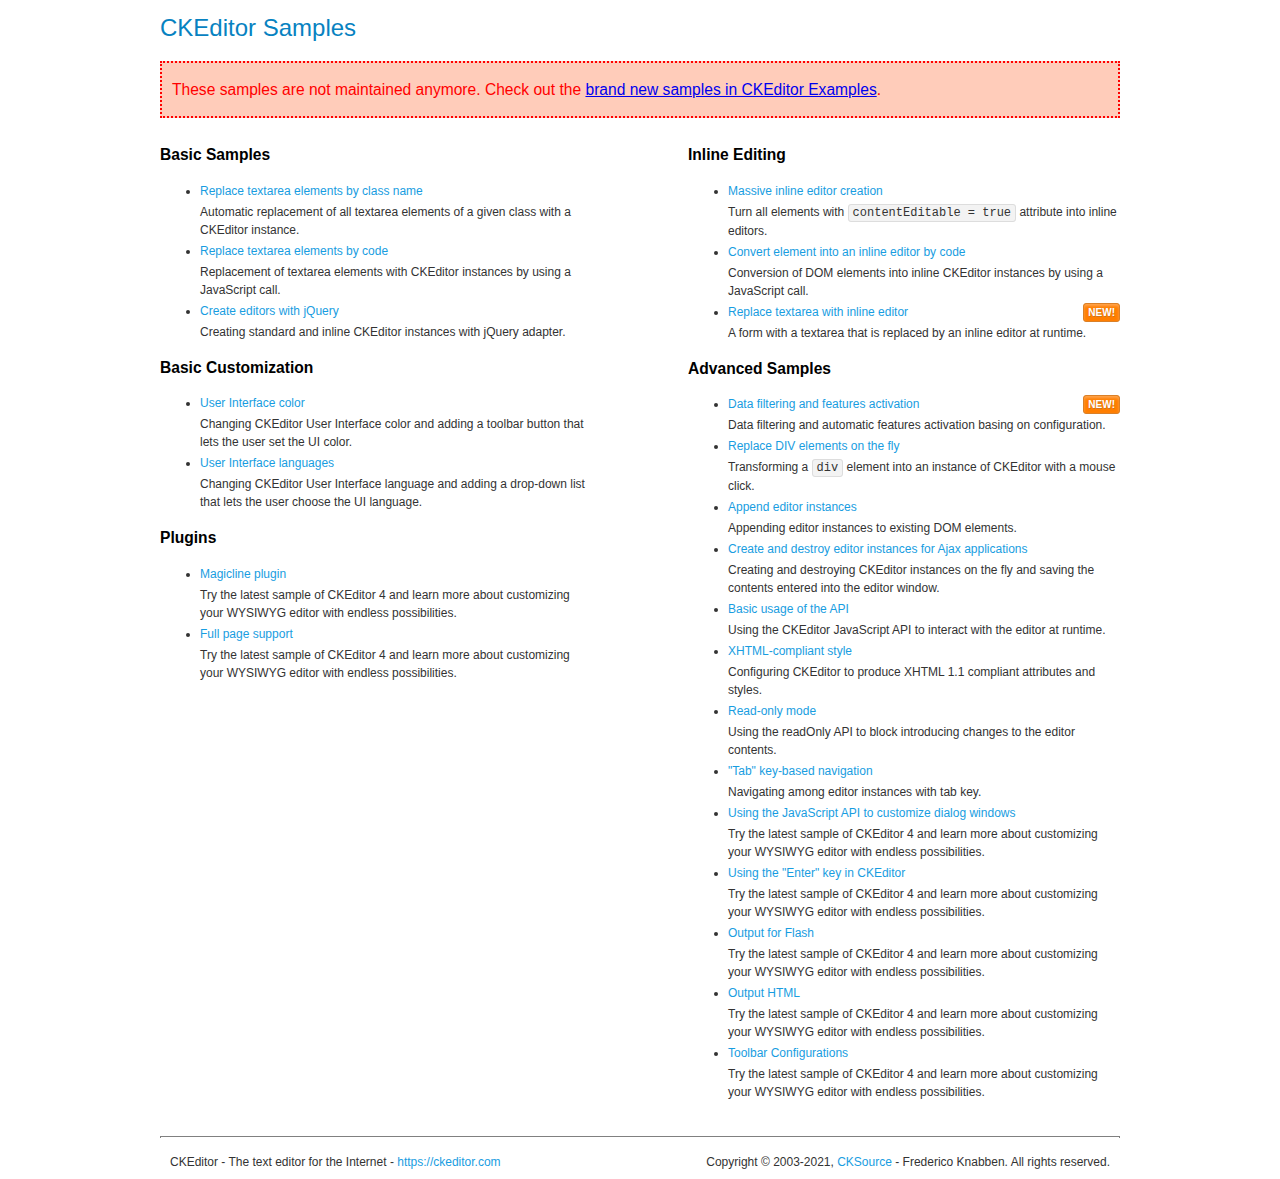
<file: src/main/webapp/resources/ckeditor/samples/old/index.html>
<!DOCTYPE html>
<!--
Copyright (c) 2003-2021, CKSource - Frederico Knabben. All rights reserved.
For licensing, see LICENSE.md or https://ckeditor.com/legal/ckeditor-oss-license
-->
<html lang="en">
<head>
	<meta charset="utf-8">
	<title>CKEditor Samples</title>
	<link rel="stylesheet" href="sample.css">
	<meta name="description" content="Try the latest sample of CKEditor 4 and learn more about customizing your WYSIWYG editor with endless possibilities.">
</head>
<body>
	<h1 class="samples">
		CKEditor Samples
	</h1>
	<div class="warning deprecated">
		These samples are not maintained anymore. Check out the <a href="https://ckeditor.com/docs/ckeditor4/latest/examples/index.html">brand new samples in CKEditor Examples</a>.
	</div>
	<div class="twoColumns">
		<div class="twoColumnsLeft">
			<h2 class="samples">
				Basic Samples
			</h2>
			<dl class="samples">
				<dt><a class="samples" href="replacebyclass.html">Replace textarea elements by class name</a></dt>
				<dd>Automatic replacement of all textarea elements of a given class with a CKEditor instance.</dd>

				<dt><a class="samples" href="replacebycode.html">Replace textarea elements by code</a></dt>
				<dd>Replacement of textarea elements with CKEditor instances by using a JavaScript call.</dd>

				<dt><a class="samples" href="jquery.html">Create editors with jQuery</a></dt>
				<dd>Creating standard and inline CKEditor instances with jQuery adapter.</dd>
			</dl>

			<h2 class="samples">
				Basic Customization
			</h2>
			<dl class="samples">
				<dt><a class="samples" href="uicolor.html">User Interface color</a></dt>
				<dd>Changing CKEditor User Interface color and adding a toolbar button that lets the user set the UI color.</dd>

				<dt><a class="samples" href="uilanguages.html">User Interface languages</a></dt>
				<dd>Changing CKEditor User Interface language and adding a drop-down list that lets the user choose the UI language.</dd>
			</dl>


			<h2 class="samples">Plugins</h2>
<dl class="samples">
<dt><a class="samples" href="magicline/magicline.html">Magicline plugin</a></dt>
<dd>Try the latest sample of CKEditor 4 and learn more about customizing your WYSIWYG editor with endless possibilities.</dd>

<dt><a class="samples" href="wysiwygarea/fullpage.html">Full page support</a></dt>
<dd>Try the latest sample of CKEditor 4 and learn more about customizing your WYSIWYG editor with endless possibilities.</dd>
</dl>
		</div>
		<div class="twoColumnsRight">
			<h2 class="samples">
				Inline Editing
			</h2>
			<dl class="samples">
				<dt><a class="samples" href="inlineall.html">Massive inline editor creation</a></dt>
				<dd>Turn all elements with <code>contentEditable = true</code> attribute into inline editors.</dd>

				<dt><a class="samples" href="inlinebycode.html">Convert element into an inline editor by code</a></dt>
				<dd>Conversion of DOM elements into inline CKEditor instances by using a JavaScript call.</dd>

				<dt><a class="samples" href="inlinetextarea.html">Replace textarea with inline editor</a> <span class="new">New!</span></dt>
				<dd>A form with a textarea that is replaced by an inline editor at runtime.</dd>

				
			</dl>

			<h2 class="samples">
				Advanced Samples
			</h2>
			<dl class="samples">
				<dt><a class="samples" href="datafiltering.html">Data filtering and features activation</a> <span class="new">New!</span></dt>
				<dd>Data filtering and automatic features activation basing on configuration.</dd>

				<dt><a class="samples" href="divreplace.html">Replace DIV elements on the fly</a></dt>
				<dd>Transforming a <code>div</code> element into an instance of CKEditor with a mouse click.</dd>

				<dt><a class="samples" href="appendto.html">Append editor instances</a></dt>
				<dd>Appending editor instances to existing DOM elements.</dd>

				<dt><a class="samples" href="ajax.html">Create and destroy editor instances for Ajax applications</a></dt>
				<dd>Creating and destroying CKEditor instances on the fly and saving the contents entered into the editor window.</dd>

				<dt><a class="samples" href="api.html">Basic usage of the API</a></dt>
				<dd>Using the CKEditor JavaScript API to interact with the editor at runtime.</dd>

				<dt><a class="samples" href="xhtmlstyle.html">XHTML-compliant style</a></dt>
				<dd>Configuring CKEditor to produce XHTML 1.1 compliant attributes and styles.</dd>

				<dt><a class="samples" href="readonly.html">Read-only mode</a></dt>
				<dd>Using the readOnly API to block introducing changes to the editor contents.</dd>

				<dt><a class="samples" href="tabindex.html">"Tab" key-based navigation</a></dt>
				<dd>Navigating among editor instances with tab key.</dd>


				
<dt><a class="samples" href="dialog/dialog.html">Using the JavaScript API to customize dialog windows</a></dt>
<dd>Try the latest sample of CKEditor 4 and learn more about customizing your WYSIWYG editor with endless possibilities.</dd>

<dt><a class="samples" href="enterkey/enterkey.html">Using the &quot;Enter&quot; key in CKEditor</a></dt>
<dd>Try the latest sample of CKEditor 4 and learn more about customizing your WYSIWYG editor with endless possibilities.</dd>

<dt><a class="samples" href="htmlwriter/outputforflash.html">Output for Flash</a></dt>
<dd>Try the latest sample of CKEditor 4 and learn more about customizing your WYSIWYG editor with endless possibilities.</dd>

<dt><a class="samples" href="htmlwriter/outputhtml.html">Output HTML</a></dt>
<dd>Try the latest sample of CKEditor 4 and learn more about customizing your WYSIWYG editor with endless possibilities.</dd>

<dt><a class="samples" href="toolbar/toolbar.html">Toolbar Configurations</a></dt>
<dd>Try the latest sample of CKEditor 4 and learn more about customizing your WYSIWYG editor with endless possibilities.</dd>

			</dl>
		</div>
	</div>
	<div id="footer">
		<hr>
		<p>
			CKEditor - The text editor for the Internet - <a class="samples" href="https://ckeditor.com/">https://ckeditor.com</a>
		</p>
		<p id="copy">
			Copyright &copy; 2003-2021, <a class="samples" href="https://cksource.com/">CKSource</a> - Frederico Knabben. All rights reserved.
		</p>
	</div>
</body>
</html>
</file>
<file: src/main/webapp/resources/ckeditor/samples/old/sample.css>
/*
Copyright (c) 2003-2021, CKSource - Frederico Knabben. All rights reserved.
For licensing, see LICENSE.md or https://ckeditor.com/legal/ckeditor-oss-license
*/

html, body, h1, h2, h3, h4, h5, h6, div, span, blockquote, p, address, form, fieldset, img, ul, ol, dl, dt, dd, li, hr, table, td, th, strong, em, sup, sub, dfn, ins, del, q, cite, var, samp, code, kbd, tt, pre
{
	line-height: 1.5;
}

body
{
	padding: 10px 30px;
}

input, textarea, select, option, optgroup, button, td, th
{
	font-size: 100%;
}

pre
{
	-moz-tab-size: 4;
	tab-size: 4;
}

pre, code, kbd, samp, tt
{
	font-family: monospace,monospace;
	font-size: 1em;
}

body {
	width: 960px;
	margin: 0 auto;
}

code
{
	background: #f3f3f3;
	border: 1px solid #ddd;
	padding: 1px 4px;
	border-radius: 3px;
}

abbr
{
	border-bottom: 1px dotted #555;
	cursor: pointer;
}

.new, .beta
{
	text-transform: uppercase;
	font-size: 10px;
	font-weight: bold;
	padding: 1px 4px;
	margin: 0 0 0 5px;
	color: #fff;
	float: right;
	border-radius: 3px;
}

.new
{
	background: #FF7E00;
	border: 1px solid #DA8028;
	text-shadow: 0 1px 0 #C97626;

	box-shadow: 0 2px 3px 0 #FFA54E inset;
}

.beta
{
	background: #18C0DF;
	border: 1px solid #19AAD8;
	text-shadow: 0 1px 0 #048CAD;
	font-style: italic;

	box-shadow: 0 2px 3px 0 #50D4FD inset;
}

h1.samples
{
	color: #0782C1;
	font-size: 200%;
	font-weight: normal;
	margin: 0;
	padding: 0;
}

h1.samples a
{
	color: #0782C1;
	text-decoration: none;
	border-bottom: 1px dotted #0782C1;
}

.samples a:hover
{
	border-bottom: 1px dotted #0782C1;
}

h2.samples
{
	color: #000000;
	font-size: 130%;
	margin: 15px 0 0 0;
	padding: 0;
}

p, blockquote, address, form, pre, dl, h1.samples, h2.samples
{
	margin-bottom: 15px;
}

ul.samples
{
	margin-bottom: 15px;
}

.clear
{
	clear: both;
}

fieldset
{
	margin: 0;
	padding: 10px;
}

body, input, textarea
{
	color: #333333;
	font-family: Arial, Helvetica, sans-serif;
}

body
{
	font-size: 75%;
}

a.samples
{
	color: #189DE1;
	text-decoration: none;
}

form
{
	margin: 0;
	padding: 0;
}

pre.samples
{
	background-color: #F7F7F7;
	border: 1px solid #D7D7D7;
	overflow: auto;
	padding: 0.25em;
	white-space: pre-wrap; /* CSS 2.1 */
	word-wrap: break-word; /* IE7 */
}

#footer
{
	clear: both;
	padding-top: 10px;
}

#footer hr
{
	margin: 10px 0 15px 0;
	height: 1px;
	border: solid 1px gray;
	border-bottom: none;
}

#footer p
{
	margin: 0 10px 10px 10px;
	float: left;
}

#footer #copy
{
	float: right;
}

#outputSample
{
	width: 100%;
	table-layout: fixed;
}

#outputSample thead th
{
	color: #dddddd;
	background-color: #999999;
	padding: 4px;
	white-space: nowrap;
}

#outputSample tbody th
{
	vertical-align: top;
	text-align: left;
}

#outputSample pre
{
	margin: 0;
	padding: 0;
}

.description
{
	border: 1px dotted #B7B7B7;
	margin-bottom: 10px;
	padding: 10px 10px 0;
	overflow: hidden;
}

label
{
	display: block;
	margin-bottom: 6px;
}

/**
 *	CKEditor editables are automatically set with the "cke_editable" class
 *	plus cke_editable_(inline|themed) depending on the editor type.
 */

/* Style a bit the inline editables. */
.cke_editable.cke_editable_inline
{
	cursor: pointer;
}

/* Once an editable element gets focused, the "cke_focus" class is
   added to it, so we can style it differently. */
.cke_editable.cke_editable_inline.cke_focus
{
	box-shadow: inset 0px 0px 20px 3px #ddd, inset 0 0 1px #000;
	outline: none;
	background: #eee;
	cursor: text;
}

/* Avoid pre-formatted overflows inline editable. */
.cke_editable_inline pre
{
	white-space: pre-wrap;
	word-wrap: break-word;
}

/**
 *	Samples index styles.
 */

.twoColumns,
.twoColumnsLeft,
.twoColumnsRight
{
	overflow: hidden;
}

.twoColumnsLeft,
.twoColumnsRight
{
	width: 45%;
}

.twoColumnsLeft
{
	float: left;
}

.twoColumnsRight
{
	float: right;
}

dl.samples
{
	padding: 0 0 0 40px;
}
dl.samples > dt
{
	display: list-item;
	list-style-type: disc;
	list-style-position: outside;
	margin: 0 0 3px;
}
dl.samples > dd
{
	margin: 0 0 3px;
}
.warning
{
	color: #ff0000;
	background-color: #FFCCBA;
	border: 2px dotted #ff0000;
	padding: 15px 10px;
	margin: 10px 0;
}

.warning.deprecated {
	font-size: 1.3em;
}

/* Used on inline samples */

blockquote
{
	font-style: italic;
	font-family: Georgia, Times, "Times New Roman", serif;
	padding: 2px 0;
	border-style: solid;
	border-color: #ccc;
	border-width: 0;
}

.cke_contents_ltr blockquote
{
	padding-left: 20px;
	padding-right: 8px;
	border-left-width: 5px;
}

.cke_contents_rtl blockquote
{
	padding-left: 8px;
	padding-right: 20px;
	border-right-width: 5px;
}

img.right {
	border: 1px solid #ccc;
	float: right;
	margin-left: 15px;
	padding: 5px;
}

img.left {
	border: 1px solid #ccc;
	float: left;
	margin-right: 15px;
	padding: 5px;
}

.marker
{
	background-color: Yellow;
}
</file>
